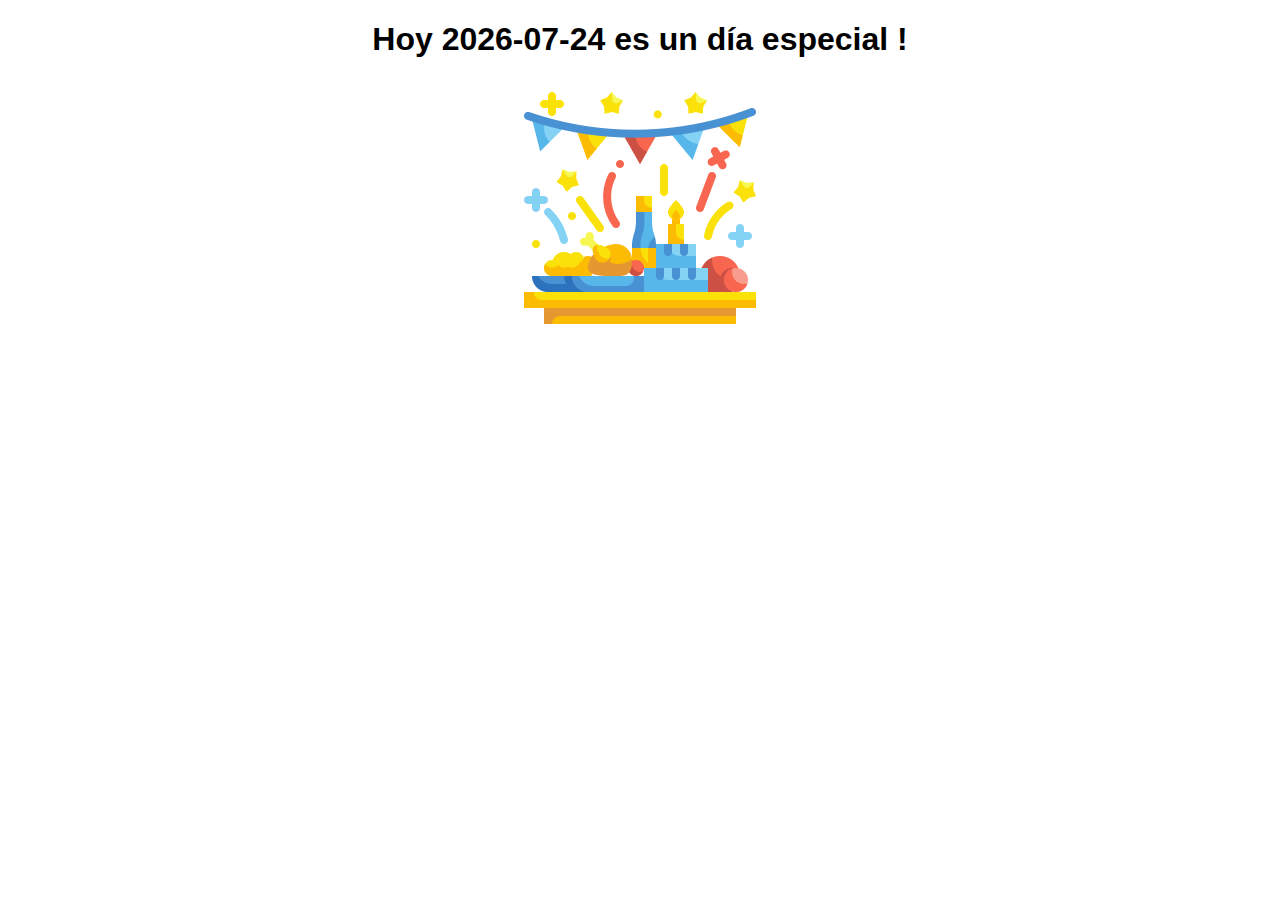
<file: obtener_targeta.html>
<!doctype html>
<html lang="es">
  <head>
    <meta charset="utf-8">
    <meta name="viewport" content="width=device-width, initial-scale=1">
    <meta name="description" content="">
    <link rel="stylesheet" href="style.css">
    
    <title>Felicidades</title>         
  </head>
  <body onload="saludoFestividad();"> 
<center>
  <h1 id="mensajesaludo"></h1>

            <img name="imagensaludo" class="img-fluid" src="" width="20%">
</center>
   

            
             

    <script type="text/javascript" src="app.js"></script>
    
      
  </body>
</html>
</file>
<file: style.css>
html, body{
    margin:0;
    padding: 0;
}
body{
    width: 100%;
    height: 100%;
    font-family: 'Franklin Gothic Medium', 'Arial Narrow', Arial, sans-serif;
    letter-spacing: 1.6;
    
}
.inicio{
    background-image: url(img/presence-ii.png);
}
.tittle{
    text-align: center;
    font-size: 40px;
    color: #6a6a6a ;
    margin-top: 100px;
    font-weight: 100;

}
.container{
    width: 100%;
    max-width: 1200px;
    height: 420px;
    display: flex;
    flex-wrap: wrap;
    justify-content:center ;
    margin: auto;
}
.container .targeta{
    width: 320px;
    height: 430px;
    border-radius: 8px;
    box-shadow:0 2px rgba(0, 0, 0, 0.2) ;
    overflow: hidden;
    margin: 20px;
    text-align: center;
    transition: all 0.25s;


}
.container .targeta:hover{
    transform: translateY(-15px);
    box-shadow: 0 12px 16px rgba(0, 0, 0, 0.2);

}
.container .targeta img{
    width: 330px;
    height: 220px;

}
.container .targeta h3{
    font-weight: 600;
}
.container .targeta p{
    padding: 0 1rem;
    font-size: 16px;
    font-weight: 300;
}
.container .targeta a{
    font-weight: 500;
    text-decoration: none;
    color: #3498db;
}
</file>
